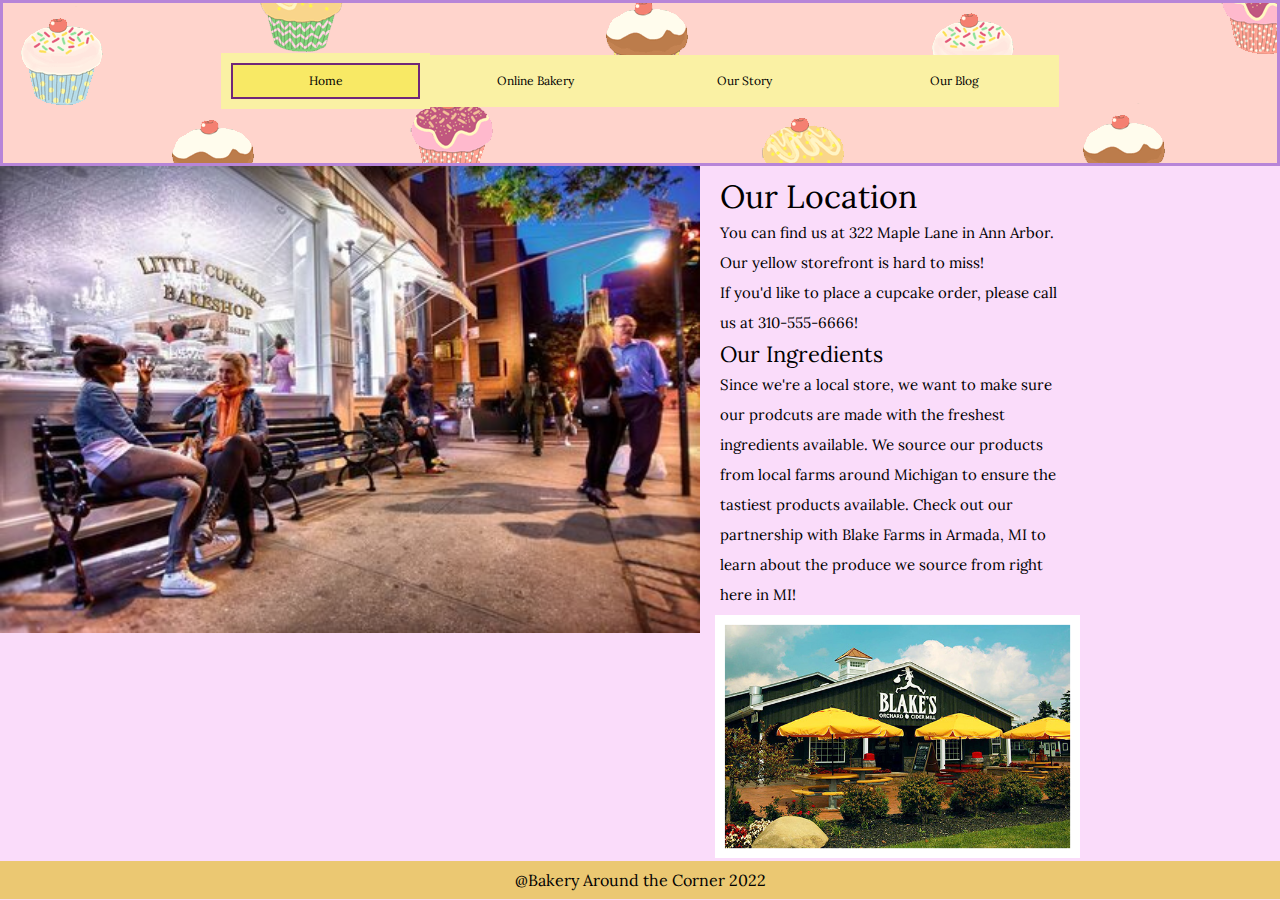
<file: index.html>
<!DOCTYPE html>
<html lang="en" dir="ltr">
<head>
    <!-- Google tag (gtag.js) -->
<script async src="https://www.googletagmanager.com/gtag/js?id=G-D7HN7NMD5W"></script>
<script>
  window.dataLayer = window.dataLayer || [];
  function gtag(){dataLayer.push(arguments);}
  gtag('js', new Date());

  gtag('config', 'G-D7HN7NMD5W');
</script>
    <title>The Bakery Around the Corner</title>
    <meta charset="utf-8">
    <meta name="viewport" content="width=device-wdith, initial-scale=1.0">
    <link rel="icon" href="images/favicon_cupcake_image.webp">
    <link rel="stylesheet" href="css/html5reset.css">
    <link rel="stylesheet" href="css/style.css">
    <style>
        @import url('https://fonts.googleapis.com/css2?family=Lora&family=Space+Mono&display=swap');
    </style>
</head>
<body>
    <header>
        <div class="skip"><a href="#main">Skip to Main Content</a></div>
        <nav>
            <ul class="nav_links">
                <li><a class="current" href="index.html">Home</a></li>
                <li><a href="products.html">Online Bakery</a></li>
                <li><a href="about_us.html">Our Story</a></li>
                <li><a href="blog.html">Our Blog</a></li>

              </ul>
            </nav>
    </header>
    <main id= "main" main class="aside_main">
        <aside><img src="images/exterior_of_store.jpeg" alt ="exterior_of_store" class="exterior_store"></aside>
        <div class="right_content"><h1>Our Location</h1>
            <p>You can find us at 322 Maple Lane in Ann Arbor. Our yellow storefront is hard to miss!<br>If you'd like to place a cupcake order, please call us at 310-555-6666!</p>
            <h2>Our Ingredients</h2>
            <p>Since we're a local store, we want to make sure our prodcuts are made with the freshest ingredients available. We source our products from local farms around Michigan to ensure the tastiest products available. Check out our partnership with Blake Farms in Armada, MI to learn about the produce we source from right here in MI!</p>   
            <img src="images/blakes_orchard_cider_mill.jpeg" alt ="blakes orchard and cider mill storefront" class="blakes">
        </div>
    </main>
<footer>
    @Bakery Around the Corner 2022
    </footer>
    </div>
</body>
</file>
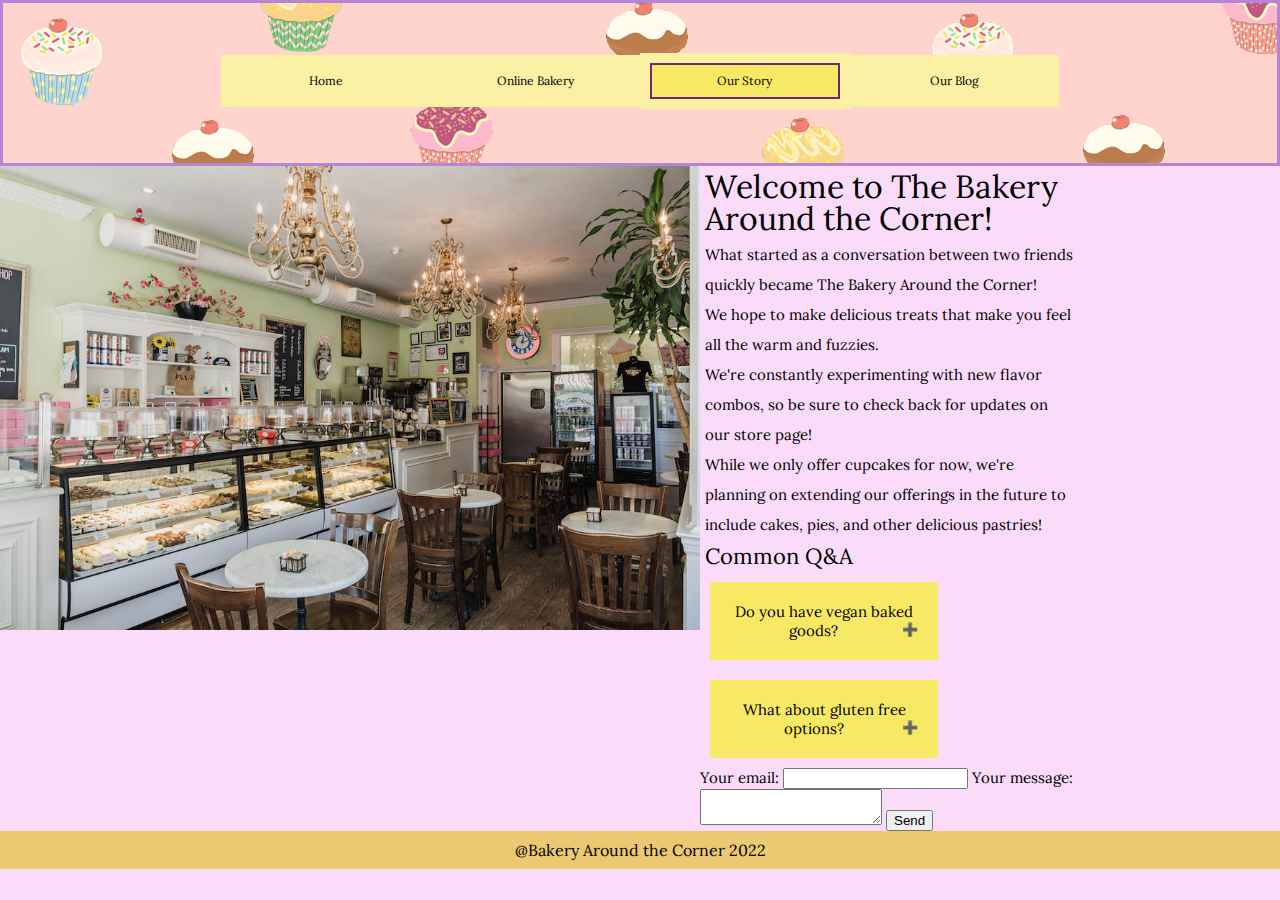
<file: about_us.html>
<!DOCTYPE html>
<html lang="en" dir="ltr">
    <head>
        <!-- Google tag (gtag.js) -->
<script async src="https://www.googletagmanager.com/gtag/js?id=G-D7HN7NMD5W"></script>
<script>
  window.dataLayer = window.dataLayer || [];
  function gtag(){dataLayer.push(arguments);}
  gtag('js', new Date());

  gtag('config', 'G-D7HN7NMD5W');
</script>
        <title>The Bakery Around the Corner</title>
        <meta charset="utf-8">
        <meta name="viewport" content="width=device-wdith, initial-scale=1.0">
        <link rel="icon" href="images/favicon_cupcake_image.webp">
        <link rel="stylesheet" href="css/html5reset.css">
        <link rel="stylesheet" href="css/style.css">
        <style>
            @import url('https://fonts.googleapis.com/css2?family=Lora&family=Space+Mono&display=swap');
        </style>
    </head>
<body>
    <div id = wrapper>
    <header>
      <div class="skip"><a href="#main">Skip to Main Content</a></div>
        <nav>
            <ul class="nav_links">
                <li><a href="index.html">Home</a></li>
                <li><a href="products.html">Online Bakery</a></li>
                <li><a class= "current" href="about_us.html">Our Story</a></li>
                <li><a href="blog.html">Our Blog</a></li>
              </ul>
            </nav>
    </header>
    <main id="main" main class="aside_main">
      <aside>
        <img src ="images/front_counter.jpeg" alt ="The front counter" class="front_counter"></aside>
        <div id="qanda">
        <h1>Welcome to The Bakery Around the Corner!</h1>
        <p>What started as a conversation between two friends quickly became The Bakery Around the Corner!<br>
        We hope to make delicious treats that make you feel all the warm and fuzzies.<br>
        We're constantly experimenting with new flavor combos, so be sure to check back for updates on our store page! <br>
        While we only offer cupcakes for now, we're planning on extending our offerings in the future to include cakes, pies, and other delicious pastries!</p>
        <h2>Common Q&A</h2>
        <button class="accordion">Do you have vegan baked goods?</button>
        <div class="panel">
        <p>Currently, we only sell non-vegan goods. However, we're perfecting vegan versions of some of our bestsellers! Stay tuned. </p>
        </div>
        <button class="accordion">What about gluten free options?</button>
        <div class="panel">
        <p>Yes! We're happy to say our double chocolate, peanut butter, and key lime cupcakes have gluten free options. <br>
        If you're interested in making an order, please call 310-555-6666!</p>
        </div>
        <script src="js/project_java"></script>
        <!-- <h3>Do you have vegan baked goods?</h3>
        <p>Currently, we only sell non-vegan goods. However, we're perfecting vegan versions of some of our bestsellers! Stay tuned. </p>
        <h3>What about gluten free options? </h3>
        <p>Yes! We're happy to say our double chocolate, peanut butter, and key lime cupcakes have gluten free options. If you're interested in making an order, please call 310-555-6666!</p> -->
        <form
  action="https://formspree.io/f/mqkjgwnr"
  method="POST">

  <label class="label">
    Your email:
    <input type="email" name="email" class="email">
  </label>
  <label class="label">
    Your message:
    <textarea name="message"></textarea>
  </label>
  <!-- your other form fields go here -->
  <button type="submit" class="submit">Send</button>
</form>
      </div>
      </main>
    <footer>
        @Bakery Around the Corner 2022
        </footer>
    </div>
</body>
</file>
<file: css/style.css>
body {max-width:100%; background-color:#fadcfa;margin-left:auto; margin-right:auto; }
header {padding: 5px 5px; margin: auto; background-image: url('../images/background_image.png');border: 3px solid #b785d8}
header a {padding:10px; display: block; text-align: center; margin: 0 auto;}
header a:link {text-decoration: none; color: #000000;}
header a:visited {text-decoration: none; color: #000000;}
header a:hover {text-decoration: none; color:#b785d8; background-color: #f8e965}
header a:active {text-decoration: none; color:#7f3186}

@keyframes exterior_store {
    0% { opacity: 0% }
    100% { opacity: 100% }
  }

@media (prefers-reduced-motion) {
    .exterior_store{
      animation: none;
    }
  }

.exterior_store {
	width: 100%;
	height: auto;
	animation-name: exterior_store;
	animation-duration: 3s;}

.skip a{
	background: #f8e965;
	left: 0;
	padding: 6px;
	-webkit-transition: top 1s ease-out;
	transition: top 1s ease-out;
	z-index: 1;
	position: absolute;
	top: -40px;
	left: -500px;
	}
.skip a:focus{
	background: #f8e965;
	top: 0;
	left: 0;
	padding: 6px;
	z-index: 1;
	position: absolute;
	}

*:focus {
	border: 2px solid #4b1a50;
	}

nav{
	width:100%;
	margin: 0 auto;
	font-size: 12px;
}
.nav_links{
	display: flex;
	flex-flow: column wrap;
	justify-content: center;
	align-items: center;}
/*nav {width:100%; margin: 0 auto; margin-top:30px; margin-bottom:30px;font-size: 20px;}*/

ul {margin-left:0px; padding-left:0; font-family: Lora, "Helvetica", sans-serif; } /*margin-left and padding-left properties overwrite default bullet points and padding*/
nav li{
	background-color: #faf1a4;
	padding: 10px;
	display: inline-block;
	width: 15%;
	border: #faf1a4;
	margin-left: 0 auto;
}

h1{font-family: Lora, "Helvetica", sans-serif; font-size: 32px; margin: 5px;}
h2{font-family: Lora, "Helvetica", sans-serif; font-size: 22px; margin: 5px;}
h3{font-family: Lora, "Helvetica", sans-serif; font-size: 20px; margin: 5px;}
p{font-family: Lora, "Helvetica", sans-serif; font-size: 15px; margin: 5px; line-height: 30px;}

.current{background-color: #f8e965; border: 2px solid #702779;}

/*homepage formatting*/
.exterior_store{width: 100%; height: auto;}

.aside{
	width: 100%;
	display: grid;
	grid-template-columns: 1fr;}

.right_content{margin-top: 10px;margin-left: 15px;}

/*product page formatting*/
/*figure {display: inline-block;}*/
.bakery_title{text-align: center;}
.gallery{display: flex;
flex-wrap: wrap;
justify-content: center;}
figcaption {text-align: center; font-family: Lora, "Helvetica", sans-serif;}
.product_figure{padding: 5px;}
.product {width: 400px; height: 500px;}
.product:hover {opacity: 70%;}

/*about us page formatting*/
.label{
	font-family:Lora, "Helvetica", sans-serif; font-size: 15px;}
.aside{
	width: 100%;
	display: grid;
	grid-template-columns: 1fr;}

/* Style the buttons that are used to open and close the accordion panel */
.accordion{
	background-color: #f8e965;
	color:#000000;
	cursor: pointer;
	margin: 10px;
	padding: 20px;
	width: 60%;
	text-align: center;
	border: none;
	outline: none;
	transition: 0.4s;
	font-family: Lora, "Helvetica", sans-serif;
	font-size: 15px;
  }

  /* Add a background color to the button if it is clicked on (add the .active class with JS), and when you move the mouse over it (hover) */
  .active, .accordion1:hover {
	background-color: #e9c03a;
  }

  /* Style the accordion panel. Note: hidden by default */
  .panel {
	padding: 0 18px;
	width: 60%;
	background-color: #fdc6f6;
	display: none;
	overflow: hidden;
	margin:10px;
	font-family: Lora, "Helvetica", sans-serif;
	font-size: 12px;
  }

  .accordion:after {
	content: '\02795'; /* Unicode character for "plus" sign (+) */
	font-size: 13px;
	color: #777;
	float: right;
	margin-left: 5px;
  }

	.active:after {
	content: "\2796"; /* Unicode character for "minus" sign (-) */
  }

/*blog page formatting*/
.fa-solid{
	font-size: 32px;
	padding: 2%;
	color: rgb(65, 20, 80)}

.blog_pic {width: 100%}

.aside{
	width: 100%;
	display: grid;
	grid-template-columns: 1fr;}

.ingredients_list{
	padding-left: 30px;
	list-style-type: disc;}

/*images formatting*/
img {width:100%; height:auto;}
/*img:hover {opacity: 70%;}*/

footer {
	height: auto;
	padding: 10px;
	/*margin: auto;*/
	border: 1px solid rgb(235, 200, 114);
    background-color: rgb(235, 200, 114);
	text-align: center;
	font-family: Lora, "Helvetica", sans-serif;
}


@media screen and (min-width: 768px)
{
	.aside_main{
		display: grid;
		grid-template-columns: 1fr 1fr;}
	.nav_links
		{display: flex;
		flex-flow: row wrap;
		justify-content: center;
		align-content: center;
		padding-top: 45px;}
	header {margin: auto; height: 150px;}
	}



@media screen and (min-width: 1000px)
{	.aside_main
	{display: grid;
	grid-template-columns: 700px 1fr 200px;}
}
</file>
